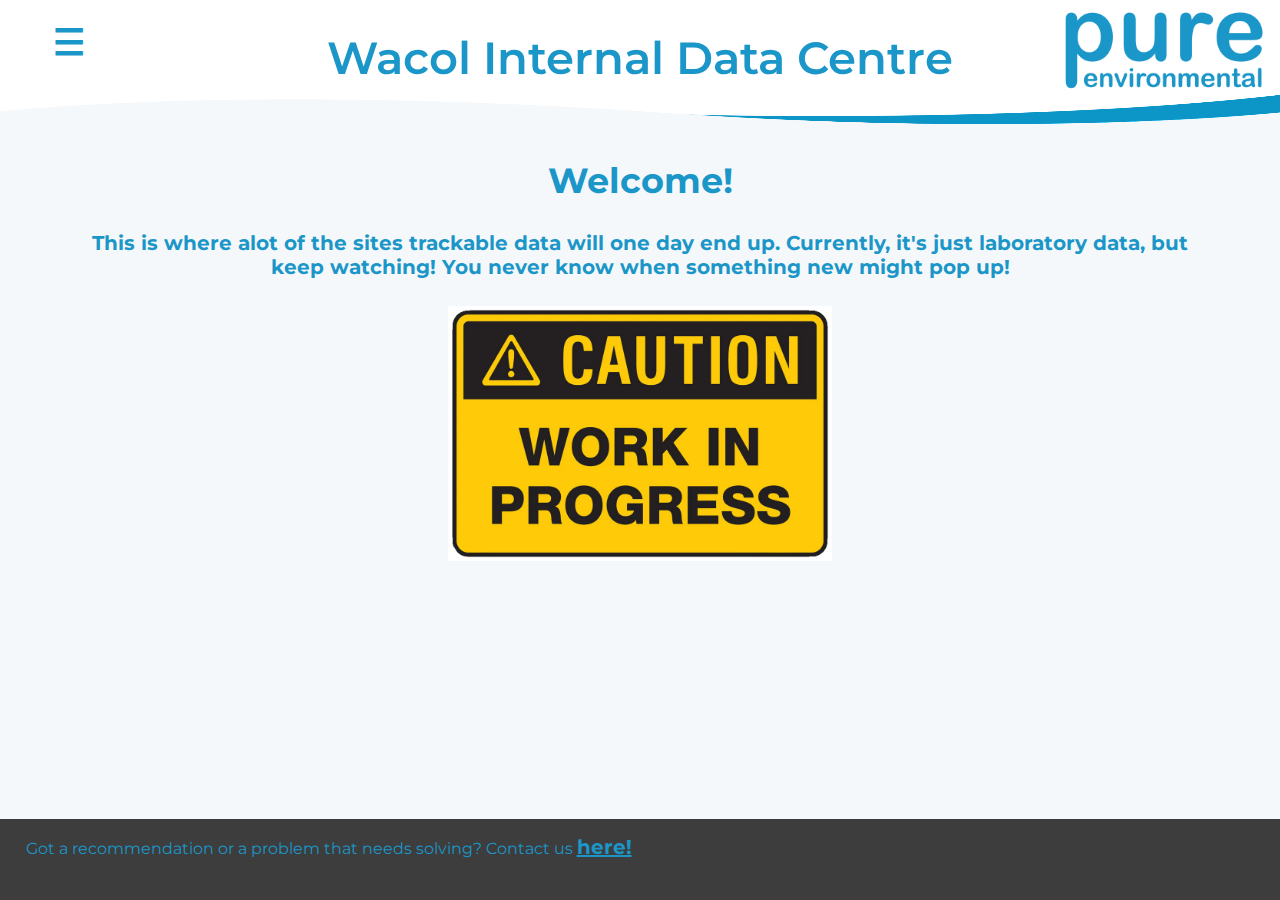
<file: src/Index.html>
<!DOCTYPE html>
<!--
    This is the initial draft using a new formatting technique and style.
    Some inspiration taken from various sources.
-->
<html lang="en-us">
    <head>
        <title>Wacol Internal Data Centre</title>
        <meta charset="UTF-8">
        <meta name="viewport" content="width=device-width, initial-scale=1.0">
        <link rel="stylesheet" href="Assets/css/Style.css">
    </head>
    <body class="body">
        <div class="header">
            <!-- Nav -->
			<nav class="nav">
				<ul class="navlist">
                    <li class="dropdown">
                        <a href="#">☰</a>
                        <ul class="dropdown-menu">
                            <li><a href="Index.html">Home</a></li>
                            <li><a href="Lab-Data.html">Laboratory Testing Data</a></li>
                            <li><a href="Upload-Lab.html">Upload Lab Data</a></li>
                            <li><a href="Report-Download.html">Download Reportable Data</a></li>
                            <li><a href="Information.html">Information</a></li>
                            <li><a href="Contact.html">Contact Us</a></li>
                            <li><a href="COC-Suite.html">COC's and Testing Suite</a></li>
                        </ul>
                    </li>
				</ul>
			</nav>
            <h1 class="title">Wacol Internal Data Centre</h1>
            <div class="logo" onclick="href='Index.html'">
                <img src="Assets/images/Pure-_-Dark-Blue.png" alt="Pure Environmental Pty Ltd"/>
			</div>
        </div>
        <div class="main">
            <div class="decal">
                <img src="Assets/images/Horizontal_Decal.png" alt="PureNV-Decal"/>
            </div>
            <h2 class="intro-title">Welcome!</h2>
            <h4 class="intro">This is where alot of the sites trackable data will one day end up. Currently, it's just laboratory data, but keep watching! You never know when something new might pop up!</h4>
            <div class="wip">
                <img src="Assets/images/Work in progress.png" alt="Work In Progress"/>
            </div>
        </div>
        <footer class="footer">
            <p class="footertext">Got a recommendation or a problem that needs solving? Contact us <a class="cont-lk" onclick="href='Contact.html'">here!</a></p>
        </footer>
    </body>
</html>
</file>
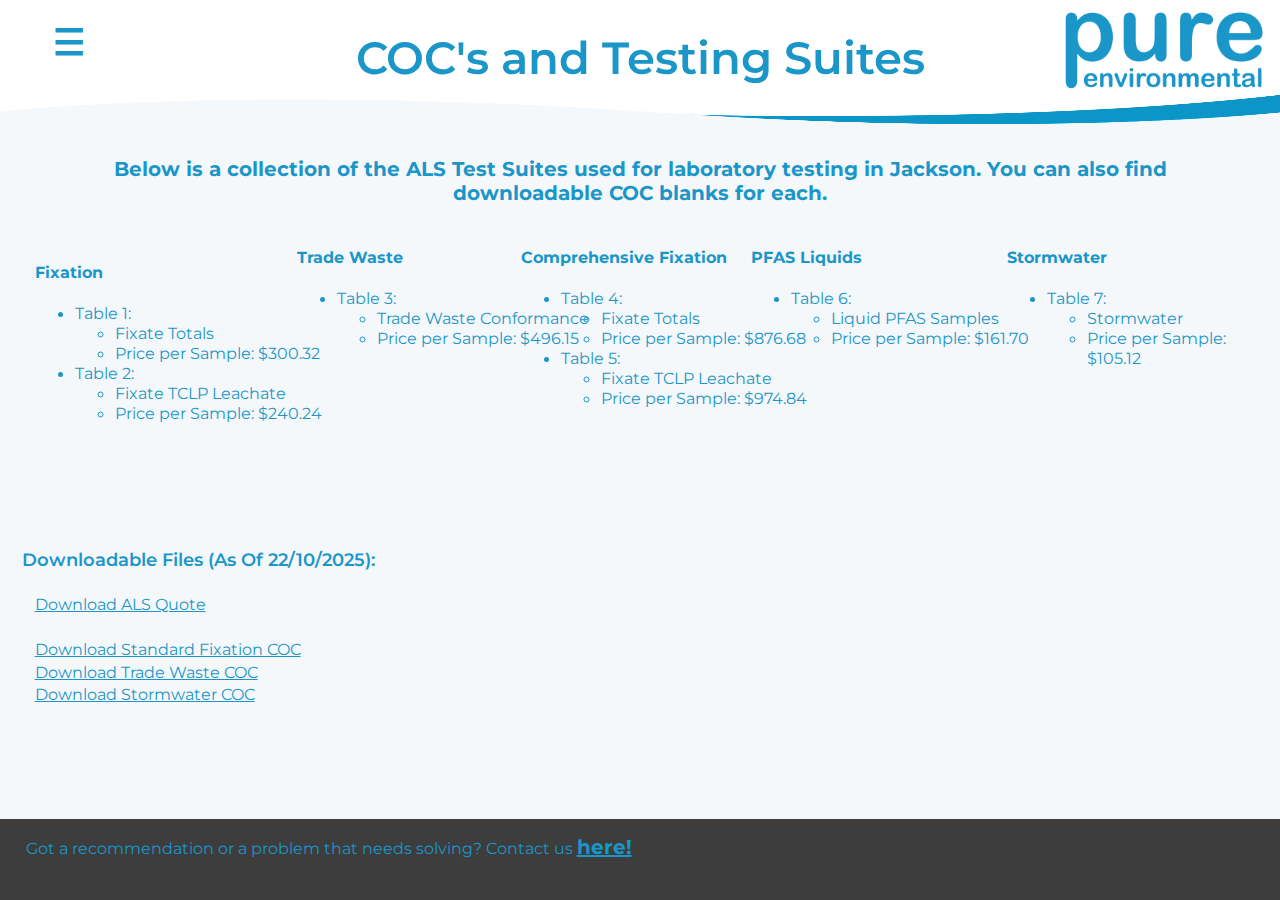
<file: src/COC-Suite.html>
<!DOCTYPE html>
<!--
    This is the initial draft using a new formatting technique and style.
    Some inspiration taken from various sources.
-->
<html lang="en-us">
    <head>
        <title>Wacol Internal Data Centre</title>
        <meta charset="UTF-8">
        <meta name="viewport" content="width=device-width, initial-scale=1.0">
        <link rel="stylesheet" href="Assets/css/Style.css">
    </head>
    <body class="body">
        <div class="header">
            <!-- Nav -->
			<nav class="nav">
				<ul class="navlist">
                    <li class="dropdown">
                        <a href="#">☰</a>
                        <ul class="dropdown-menu">
                            <li><a href="Index.html">Home</a></li>
                            <li><a href="Lab-Data.html">Laboratory Testing Data</a></li>
                            <li><a href="Upload-Lab.html">Upload Lab Data</a></li>
                            <li><a href="Report-Download.html">Download Reportable Data</a></li>
                            <li><a href="Information.html">Information</a></li>
                            <li><a href="Contact.html">Contact Us</a></li>
                            <li><a href="COC-Suite.html">COC's and Testing Suite</a></li>
                        </ul>
                    </li>
				</ul>
			</nav>
            <h1 class="title">COC's and Testing Suites</h1>
            <div class="logo" onclick="href='Index.html'">
                <img src="Assets/images/Pure-_-Dark-Blue.png" alt="Pure Environmental Pty Ltd"/>
			</div>
        </div>
        <div class="main">
            <div class="decal">
                <img src="Assets/images/Horizontal_Decal.png" alt="PureNV-Decal"/>
            </div>
            <h4 class="intro">Below is a collection of the ALS Test Suites used for laboratory testing in Jackson. You can also find downloadable COC blanks for each.</h4>
            <div class="fix-suite">
                <H4>Fixation</H4>
                <ul>
                    <li>Table 1:</li>
                    <ul>
                        <li>Fixate Totals</li>
                        <li> Price per Sample: $300.32</li>
                    </ul>
                    <li>Table 2:</li>
                    <ul>
                        <li>Fixate TCLP Leachate</li>
                        <li>Price per Sample: $240.24</li>
                    </ul>
                </ul>
            </div>
            </div>
            <div class="tw-suite">
                <H4>Trade Waste</H4>
                <ul>
                    <li>Table 3:</li>
                    <ul>
                        <li>Trade Waste Conformance</li>
                        <li> Price per Sample: $496.15</li>
                    </ul>
                </ul>
                
            </div>
            <div class="fix-comp-suite">
                <H4>Comprehensive Fixation</H4>
                <ul>
                    <li>Table 4:</li>
                    <ul>
                        <li>Fixate Totals</li>
                        <li> Price per Sample: $876.68</li>
                    </ul>
                    <li>Table 5:</li>
                    <ul>
                        <li>Fixate TCLP Leachate</li>
                        <li> Price per Sample: $974.84</li>
                    </ul>
                </ul>
            </div>
            <div class="pfas-suite">
                <H4>PFAS Liquids</H4>
                <ul>
                    <li>Table 6:</li>
                    <ul>
                        <li>Liquid PFAS Samples</li>
                        <li> Price per Sample: $161.70</li>
                    </ul>
                </ul>
            </div>
            <div class="sw-suite">
                <H4>Stormwater</H4>
                <ul>
                    <li>Table 7:</li>
                    <ul>
                        <li>Stormwater</li>
                        <li> Price per Sample: $105.12</li>
                    </ul>
            </div> 
            <H3 class="down-title">Downloadable Files (As Of 22/10/2025):</H3>
            <a href="Assets/files/Quote/EB2024WESWAC0001 V5 (Wacol).pdf" class="quote-down" download>Download ALS Quote</a>
            <a href="Assets/files/COC's/ALS COC Wacol Fixation - WEEKLY COMP.xlsx" class="fix-down" download>Download Standard Fixation COC</a>
            <a href="Assets/files/COC's/ALS COC Wacol Trade Waste - WEEKLY COMP.xlsx" class="tw-down"download>Download Trade Waste COC</a>
            <a href="Assets/files/COC's/ALS COC Wacol Stormwater.xlsx" class="sw-down" download>Download Stormwater COC</a>
            </div>
         <footer class="footer">
            <p class="footertext">Got a recommendation or a problem that needs solving? Contact us <a class="cont-lk" onclick="href='Contact.html'">here!</a></p>
        </footer>
    </body>
</html>
</file>
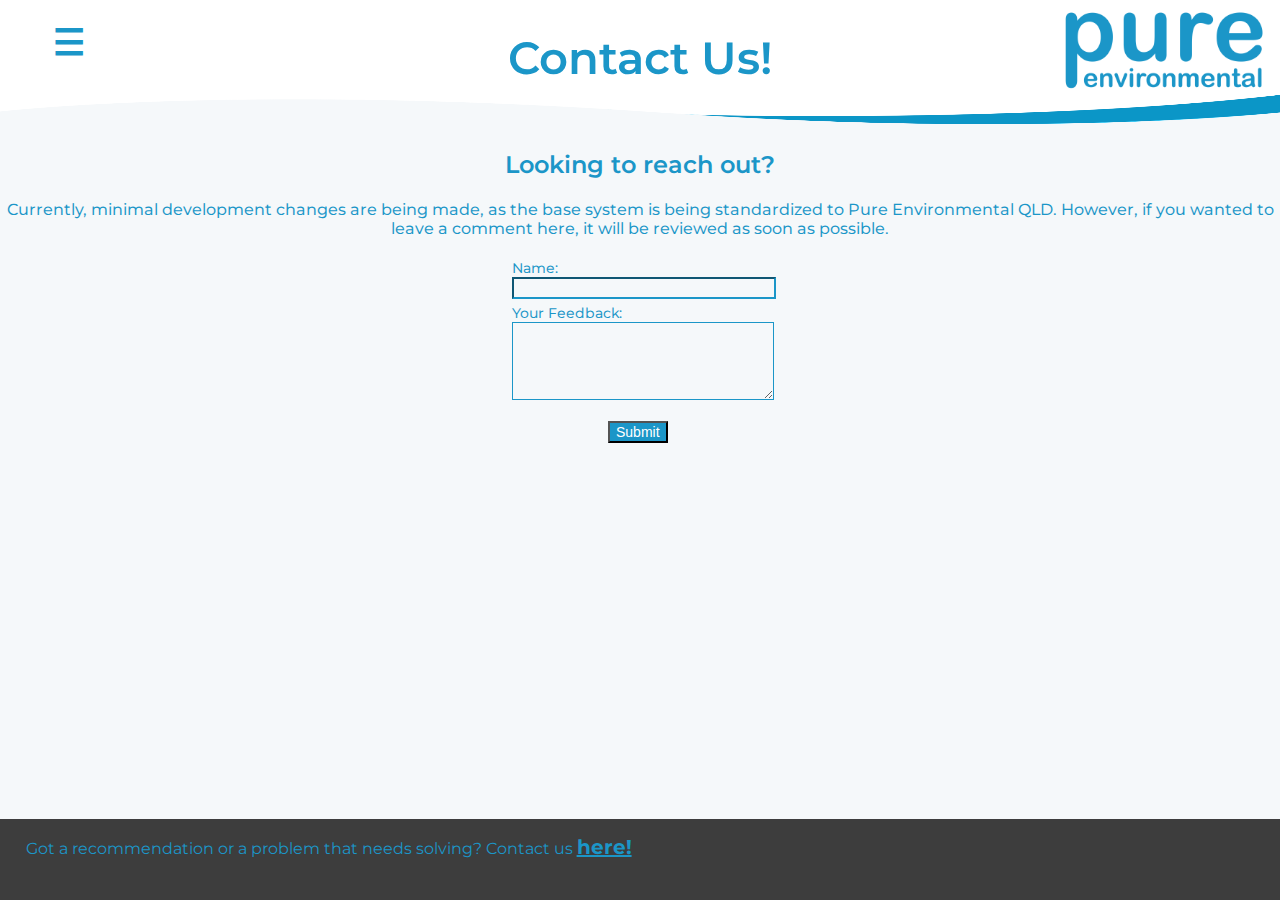
<file: src/Contact.html>
<!DOCTYPE html>
<!--
    This is the initial draft using a new formatting technique and style.
    Some inspiration taken from various sources.
-->
<html lang="en-us">
    <head>
        <title>Wacol Internal Data Centre</title>
        <meta charset="UTF-8">
        <meta name="viewport" content="width=device-width, initial-scale=1.0">
        <link rel="stylesheet" href="Assets/css/Style.css">
    </head>
    <body class="body">
        <div class="header">
            <!-- Nav -->
			<nav class="nav">
				<ul class="navlist">
                    <li class="dropdown">
                        <a href="#">☰</a>
                        <ul class="dropdown-menu">
                            <li><a href="Index.html">Home</a></li>
                            <li><a href="Lab-Data.html">Laboratory Testing Data</a></li>
                            <li><a href="Report-Download.html">Download Data</a></li>
                            <li><a href="Information.html">Information</a></li>
                            <li><a href="Contact.html">Contact Us</a></li>
                            <li><a href="COC-Suite.html">COC's and Testing Suite</a></li>
                        </ul>
                    </li>
				</ul>
			</nav>
            <h1 class="title">Contact Us!</h1>
            <div class="logo" onclick="href='Index.html'">
                <img src="Assets/images/Pure-_-Dark-Blue.png" alt="Pure Environmental Pty Ltd"/>
			</div>
        </div>
        <div class="main">
            <div class="decal">
                <img src="Assets/images/Horizontal_Decal.png" alt="PureNV-Decal"/>
            </div>
                        <h2 class=contact-big>Looking to reach out?</h2>
            <h4 class="contact-small">Currently, minimal development changes are being made, as the base system is being standardized to Pure Environmental QLD. However, if you wanted to leave a comment here, it will be reviewed as soon as possible.</h4>
            <form id="feedbackForm" class="feedback-form">
                    <label for="name" class="name-label">Name:</label>
                    <input type="text" id="name" name="name" class="name-box" required>
                    <label for="feedback" class="feedback-label">Your Feedback:</label>
                    <textarea id="feedback" name="feedback" class="feedback-box" required></textarea>
                <button id="submit "type="submit" class="submit-button">Submit</button>
            </form>
            <script src="https://alcdn.msauth.net/browser/2.38.0/js/msal-browser.min.js"></script>
            <script src="feedback-submit-script.js"></script>
            <div id="feedbackError" class="feedback-resp"></div>
            <div id="feedbackSuccess" class="feedback-resp"></div>
            <div class="feedback-resp"></div>
        </div>
        <script>
                function showLoading() {
                    document.getElementById("loadingOverlay").style.display = "flex";
                }

                function hideLoading() {
                    document.getElementById("loadingOverlay").style.display = "none";
                }
            </script>
        <footer class="footer">
            <p class="footertext">Got a recommendation or a problem that needs solving? Contact us <a class="cont-lk" onclick="href='Contact.html'">here!</a></p>
        </footer>
    </body>
</html>
</file>
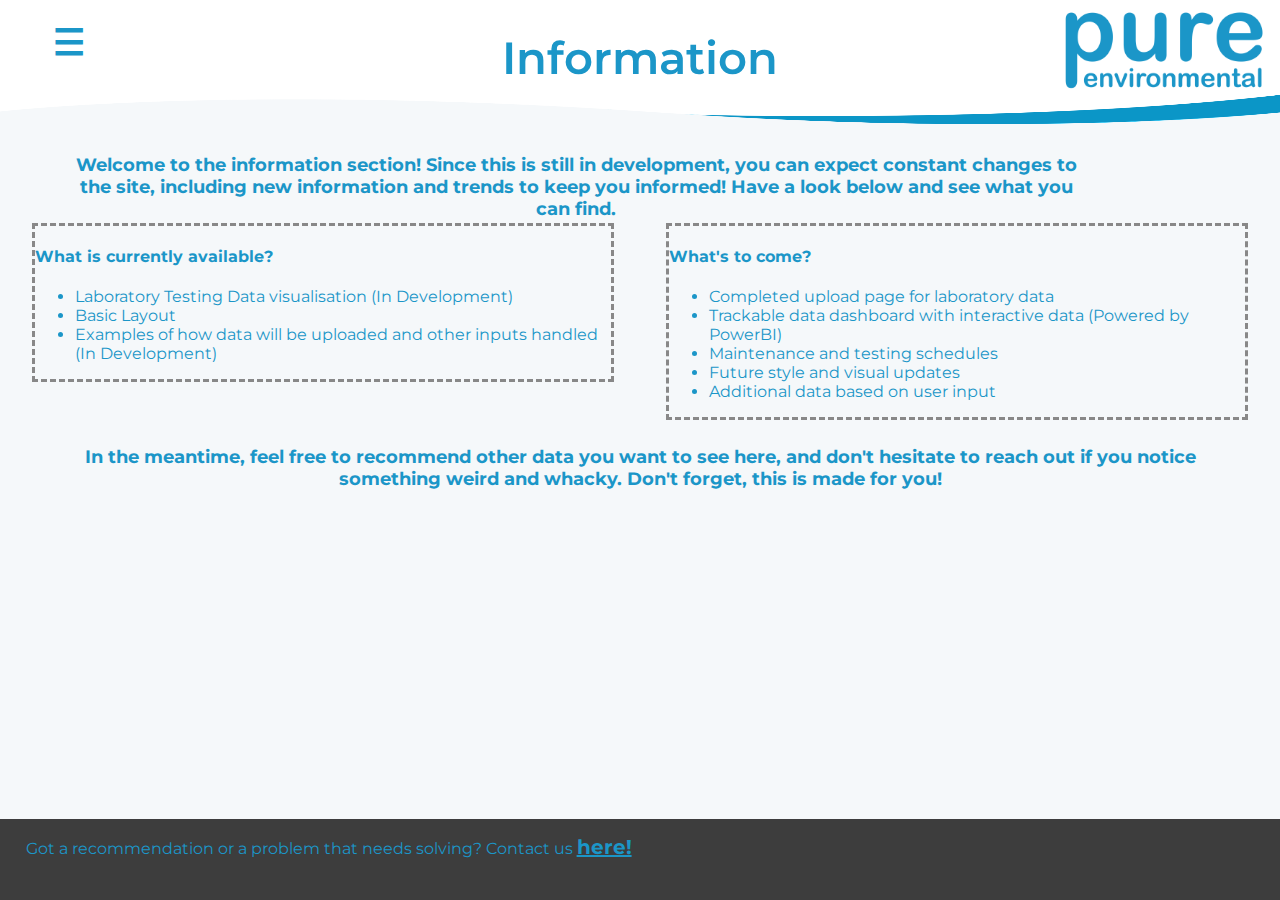
<file: src/Information.html>
<!DOCTYPE html>
<!--
    This is the initial draft using a new formatting technique and style.
    Some inspiration taken from various sources.
-->
<html lang="en-us">
    <head>
        <title>Wacol Internal Data Centre</title>
        <meta charset="UTF-8">
        <meta name="viewport" content="width=device-width, initial-scale=1.0">
        <link rel="stylesheet" href="Assets/css/Style.css">
    </head>
    <body class="body">
        <div class="header">
            <!-- Nav -->
			<nav class="nav">
				<ul class="navlist">
                    <li class="dropdown">
                        <a href="#">☰</a>
                        <ul class="dropdown-menu">
                            <li><a href="Index.html">Home</a></li>
                            <li><a href="Lab-Data.html">Laboratory Testing Data</a></li>
                            <li><a href="Upload-Lab.html">Upload Lab Data</a></li>
                            <li><a href="Report-Download.html">Download Reportable Data</a></li>
                            <li><a href="Information.html">Information</a></li>
                            <li><a href="Contact.html">Contact Us</a></li>
                            <li><a href="COC-Suite.html">COC's and Testing Suite</a></li>
                        </ul>
                    </li>
				</ul>
			</nav>
            <h1 class="title">Information</h1>
            <div class="logo" onclick="href='Index.html'">
                <img src="Assets/images/Pure-_-Dark-Blue.png" alt="Pure Environmental Pty Ltd"/>
			</div>
        </div>
        <div class="main">
            <div class="decal">
                <img src="Assets/images/Horizontal_Decal.png" alt="PureNV-Decal"/>
            </div>
            <h4 class="info">Welcome to the information section! Since this is still in development, you can expect constant changes to the site, including new information and trends to keep you informed! Have a look below and see what you can find.</h4>
            <div class="now-cont">
                <h4>What is currently available?</h4>
                <ul>
                    <li>Laboratory Testing Data visualisation (In Development)</li>
                    <li>Basic Layout</li>
                    <li>Examples of how data will be uploaded and other inputs handled (In Development)</li>
                </ul>
            </div>
            <div class="soon-cont">
                <h4> What's to come?</h4>
                <ul>
                    <li>Completed upload page for laboratory data</li>
                    <li>Trackable data dashboard with interactive data (Powered by PowerBI)</li>
                    <li>Maintenance and testing schedules</li>
                    <li>Future style and visual updates</li>
                    <li>Additional data based on user input</li>
                </ul>
            </div>
            <h4 class="look-out-for">In the meantime, feel free to recommend other data you want to see here, and don't hesitate to reach out if you notice something weird and whacky. Don't forget, this is made for you!</h4>
        </div>
        <footer class="footer">
            <p class="footertext">Got a recommendation or a problem that needs solving? Contact us <a class="cont-lk" onclick="href='Contact.html'">here!</a></p>
        </footer>
    </body>
</html>
    </body>
</html>
</file>
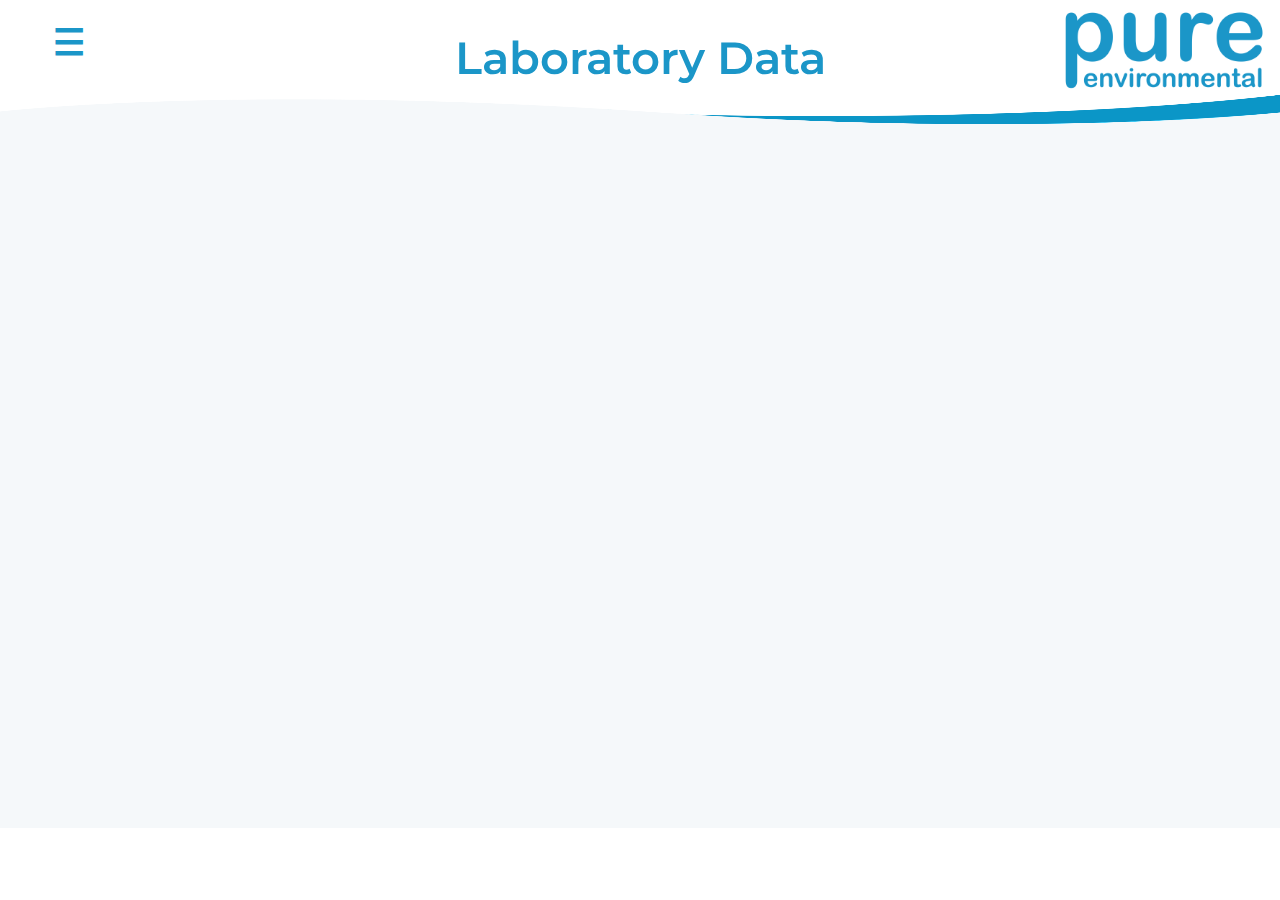
<file: src/Lab-Data.html>
<!DOCTYPE html>
<!--
    This is the initial draft using a new formatting technique and style.
    Some inspiration taken from various sources.
-->
<html lang="en-us">
    <head>
        <title>Wacol Internal Data Centre</title>
        <meta charset="UTF-8">
        <meta name="viewport" content="width=device-width, initial-scale=1.0">
        <link rel="stylesheet" href="Assets/css/Style.css">
    </head>
    <body class="body">
        <div class="header">
            <!-- Nav -->
			<nav class="nav">
				<ul class="navlist">
                    <li class="dropdown">
                        <a href="#">☰</a>
                        <ul class="dropdown-menu">
                            <li><a href="Index.html">Home</a></li>
                            <li><a href="Lab-Data.html">Laboratory Testing Data</a></li>
                            <li><a href="Upload-Lab.html">Upload Lab Data</a></li>
                            <li><a href="Report-Download.html">Download Reportable Data</a></li>
                            <li><a href="Information.html">Information</a></li>
                            <li><a href="Contact.html">Contact Us</a></li>
                            <li><a href="COC-Suite.html">COC's and Testing Suite</a></li>
                        </ul>
                    </li>
				</ul>
			</nav>
            <h1 class="title">Laboratory Data</h1>
            <div class="logo" onclick="href='Index.html'">
                <img src="Assets/images/Pure-_-Dark-Blue.png" alt="Pure Environmental Pty Ltd"/>
			</div>
        </div>
        <div class="main">
            <div class="decal">
                <img src="Assets/images/Horizontal_Decal.png" alt="PureNV-Decal"/>
            </div>
</file>
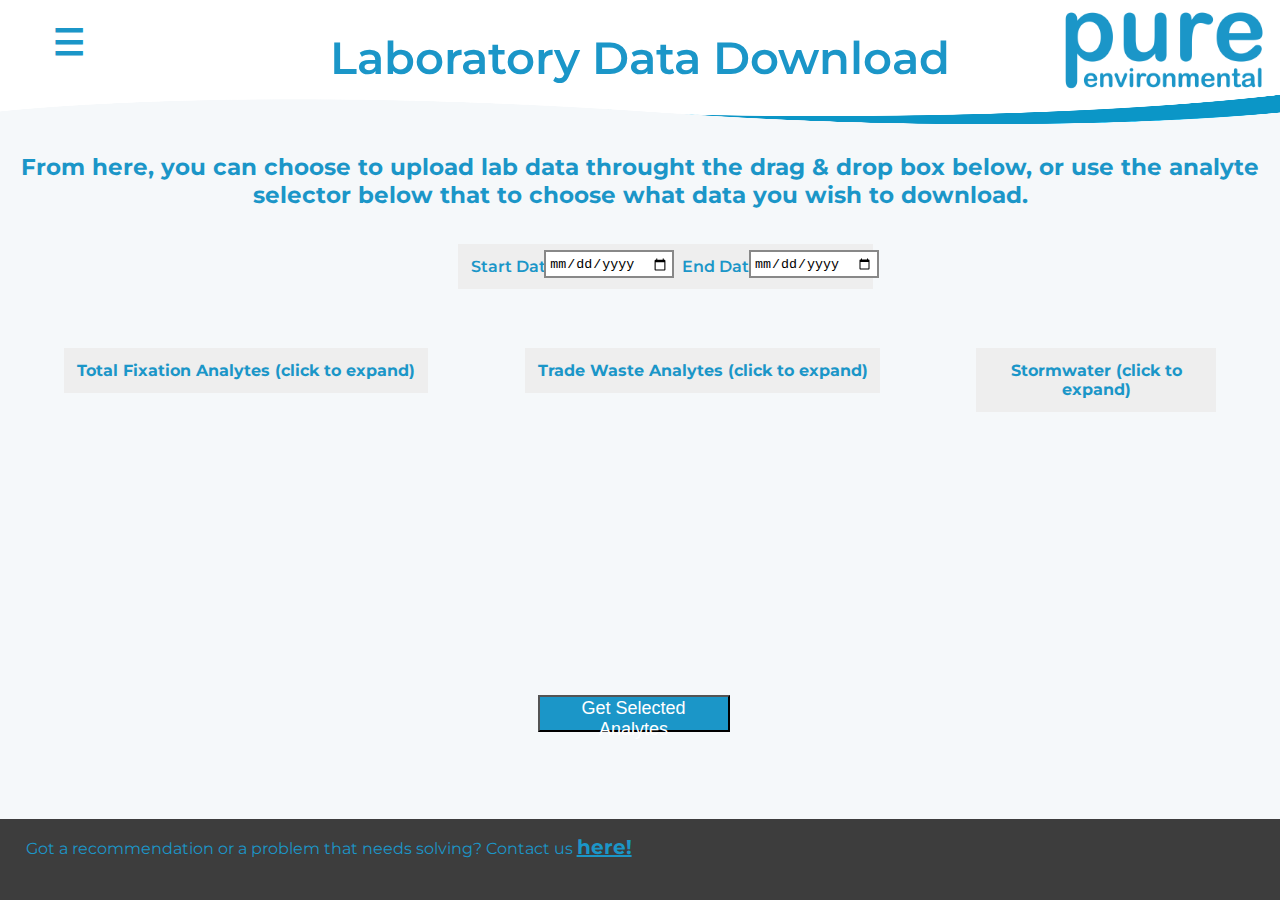
<file: src/Report-Download.html>
<!DOCTYPE html>
<!--
    This is the initial draft using a new formatting technique and style.
    Some inspiration taken from various sources.
-->
<html lang="en-us">
    <head>
        <title>Wacol Internal Data Centre</title>
        <meta charset="UTF-8">
        <meta name="viewport" content="width=device-width, initial-scale=1.0">
        <link rel="stylesheet" href="Assets/css/Style.css">
    </head>
    <body class="body">
        <div class="header">
            <!-- Nav -->
			<nav class="nav">
				<ul class="navlist">
                    <li class="dropdown">
                        <a href="#">☰</a>
                        <ul class="dropdown-menu">
                            <li><a href="Index.html">Home</a></li>
                            <li><a href="Lab-Data.html">Laboratory Testing Data</a></li>
                            <li><a href="Report-Download.html">Download Data</a></li>
                            <li><a href="Information.html">Information</a></li>
                            <li><a href="Contact.html">Contact Us</a></li>
                            <li><a href="COC-Suite.html">COC's and Testing Suite</a></li>
                        </ul>
                    </li>
				</ul>
			</nav>
            <h1 class="title">Laboratory Data Download</h1>
            <div class="logo" onclick="href='Index.html'">
                <img src="Assets/images/Pure-_-Dark-Blue.png" alt="Pure Environmental Pty Ltd"/>
			</div>
        </div>
        <div class="main">
            <div class="decal">
                <img src="Assets/images/Horizontal_Decal.png" alt="PureNV-Decal"/>
            </div>
            <H3 class="download-title">From here, you can choose to upload lab data throught the drag & drop box below, or use the analyte selector below that to choose what data you wish to download.</H3>
            <div class="updown-container">
                <div class="dropdown-dsdams">
                    <!-- External Analytes -->
                    <div class="group">
                    <div class="fix-header" data-group="fixtotal">Total Fixation Analytes (click to expand)</div>
                    <div class="options-fix" id="fixtotal" data-table="[Fixation]">
                        <label><input type="checkbox" class="group-select" data-group="fixtotal"> Select All </label>
                        <label class="dropcatlab">Moisture</label>
                        <label><input type="checkbox" value="Moisture Content"> Moisture Content </label>
                        <label class="dropcatlab">Metals</label>
                        <label><input type="checkbox" value="Antimony"> Antimony </label>
                        <label><input type="checkbox" value="Arsenic"> Arsenic </label>
                        <label><input type="checkbox" value="Barium"> Barium </label>
                        <label><input type="checkbox" value="Beryllium"> Beryllium </label>
                        <label><input type="checkbox" value="Boron"> Boron </label>
                        <label><input type="checkbox" value="Cadmium"> Cadmium </label>
                        <label><input type="checkbox" value="Chromium"> Chromium </label>
                        <label><input type="checkbox" value="Cobalt"> Cobalt </label>
                        <label><input type="checkbox" value="Copper"> Copper </label>
                        <label><input type="checkbox" value="Lead"> Lead </label>
                        <label><input type="checkbox" value="Manganese"> Manganese </label>
                        <label><input type="checkbox" value="Nickel"> Nickel </label>
                        <label><input type="checkbox" value="Selenium"> Selenium </label>
                        <label><input type="checkbox" value="Tin"> Tin </label>
                        <label><input type="checkbox" value="Zinc"> Zinc </label>
                        <label><input type="checkbox" value="Molybdenum"> Molybdenum </label>
                        <label><input type="checkbox" value="Mercury"> Mercury </label>
                        <label class="dropcatlab">TCLP/ZHE Leachate</label>
                        <label><input type="checkbox" value="Initial pH"> Initial pH </label>
                        <label><input type="checkbox" value="After HCl pH"> After HCl pH </label>
                        <label><input type="checkbox" value="Extraction Fluid Number"> Extraction Fluid Number </label>
                        <label><input type="checkbox" value="Final pH"> Final pH </label>
                        <label><input type="checkbox" value="Extraction Fluid Number ZHE"> Extraction Fluid Number ZHE </label>
                        <label class="dropcatlab">Organochlorine Pesticides</label>
                        <label><input type="checkbox" value="alpha-BHC"> alpha-BHC </label>
                        <label><input type="checkbox" value="Hexachlorobenzene (HCB)"> Hexachlorobenzene (HCB) </label>
                        <label><input type="checkbox" value="beta-BHC"> beta-BHC </label>
                        <label><input type="checkbox" value="gamma-BHC - (Lindane)"> gamma-BHC - (Lindane) </label>
                        <label><input type="checkbox" value="delta-BHC"> delta-BHC </label>
                        <label><input type="checkbox" value="Heptachlor"> Heptachlor </label>
                        <label><input type="checkbox" value="Aldrin"> Aldrin </label>
                        <label><input type="checkbox" value="Heptachlor epoxide"> Heptachlor epoxide </label>
                        <label><input type="checkbox" value="Total Chlordane (sum)"> Total Chlordane (sum) </label>
                        <label><input type="checkbox" value="trans-Chlordane"> trans-Chlordane </label>
                        <label><input type="checkbox" value="alpha-Endosulfan"> alpha-Endosulfan </label>
                        <label><input type="checkbox" value="cis-Chlordane"> cis-Chlordane </label>
                        <label><input type="checkbox" value="Dieldrin"> Dieldrin </label>
                        <label><input type="checkbox" value="4.4`-DDE"> 4.4`-DDE </label>
                        <label><input type="checkbox" value="Endrin"> Endrin </label>
                        <label><input type="checkbox" value="beta-Endosulfan"> beta-Endosulfan </label>
                        <label><input type="checkbox" value="4.4`-DDD"> 4.4`-DDD </label>
                        <label><input type="checkbox" value="Endrin aldehyde"> Endrin aldehyde </label>
                        <label><input type="checkbox" value="Endosulfan sulfate"> Endosulfan sulfate </label>
                        <label><input type="checkbox" value="4.4`-DDT"> 4.4`-DDT </label>
                        <label><input type="checkbox" value="Endrin ketone"> Endrin ketone </label>
                        <label><input type="checkbox" value="Methoxychlor"> Methoxychlor </label>
                        <label><input type="checkbox" value="Total Chlordane (sum)"> Total Chlordane (sum) </label>
                        <label><input type="checkbox" value="Sum of DDD + DDE + DDT"> Sum of DDD + DDE + DDT </label>
                        <label><input type="checkbox" value="Sum of Aldrin + Dieldrin"> Sum of Aldrin + Dieldrin </label>
                        <label class="dropcatlab">Organophosphorus Pesticides</label>
                        <label><input type="checkbox" value="Dichlorvos"> Dichlorvos </label>
                        <label><input type="checkbox" value="Demeton-S-methyl"> Demeton-S-methyl </label>
                        <label><input type="checkbox" value="Monocrotophos"> Monocrotophos </label>
                        <label><input type="checkbox" value="Dimethoate"> Dimethoate </label>
                        <label><input type="checkbox" value="Diazinon"> Diazinon </label>
                        <label><input type="checkbox" value="Chlorpyrifos-methyl"> Chlorpyrifos-methyl </label>
                        <label><input type="checkbox" value="Parathion-methyl"> Parathion-methyl </label>
                        <label><input type="checkbox" value="Malathion"> Malathion </label>
                        <label><input type="checkbox" value="Fenthion"> Fenthion </label>
                        <label><input type="checkbox" value="Chlorpyrifos"> Chlorpyrifos </label>
                        <label><input type="checkbox" value="Parathion"> Parathion </label>
                        <label><input type="checkbox" value="Pirimphos-ethyl"> Pirimphos-ethyl </label>
                        <label><input type="checkbox" value="Chlorfenvinphos"> Chlorfenvinphos </label>
                        <label><input type="checkbox" value="Bromophos-ethyl"> Bromophos-ethyl </label>
                        <label><input type="checkbox" value="Fenamiphos"> Fenamiphos </label>
                        <label><input type="checkbox" value="Prothiofos"> Prothiofos </label>
                        <label><input type="checkbox" value="Ethion"> Ethion </label>
                        <label><input type="checkbox" value="Carbophenothion"> Carbophenothion </label>
                        <label><input type="checkbox" value="Azinphos Methyl"> Azinphos Methyl </label>
                        <label class="dropcatlab">Phenols</label>
                        <label><input type="checkbox" value="Phenol"> Phenol </label>
                        <label><input type="checkbox" value="2-Chlorophenol"> 2-chlorophenol </label>
                        <label><input type="checkbox" value="2-Methylphenol"> 2-methylphenol </label>
                        <label><input type="checkbox" value="3- & 4-Methylphenol"> 3 & 4-methylphenols </label>
                        <label><input type="checkbox" value="2-Nitrophenol"> 2-nitrophenol </label>
                        <label><input type="checkbox" value="2,4-Dimethylphenol"> 2,4-dimethylphenol </label>
                        <label><input type="checkbox" value="2,4-Dichlorophenol"> 2,4-dichlorophenol </label>
                        <label><input type="checkbox" value="2,6-Dichlorophenol"> 2,6-dichlorophenol </label>
                        <label><input type="checkbox" value="4-Chloro-3-methylphenol"> 4-chloro-3-methylphenol </label>
                        <label><input type="checkbox" value="2,4,6-Trichlorophenol"> 2,4,6-trichlorophenol </label>
                        <label><input type="checkbox" value="2,4,5-Trichlorophenol"> 2,4,5-trichlorophenol </label>
                        <label><input type="checkbox" value="Pentachlorophenol"> Pentachlorophenol </label>
                        <label class="dropcatlab">PAH's</label>
                        <label><input type="checkbox" value="Naphthalene"> Naphthalene </label>
                        <label><input type="checkbox" value="Acenaphthylene"> Acenaphthylene </label>
                        <label><input type="checkbox" value="Acenaphthene"> Acenaphthene </label>
                        <label><input type="checkbox" value="Fluorene"> Fluorene </label>
                        <label><input type="checkbox" value="Phenanthrene"> Phenanthrene </label>
                        <label><input type="checkbox" value="Anthracene"> Anthracene </label>
                        <label><input type="checkbox" value="Fluoranthene"> Fluoranthene </label>
                        <label><input type="checkbox" value="Pyrene"> Pyrene </label>
                        <label><input type="checkbox" value="Benz(a)anthracene"> Benz(a)anthracene </label>
                        <label><input type="checkbox" value="Chrysene"> Chrysene </label>
                        <label><input type="checkbox" value="Benzo(b+j)fluoranthene"> Benzo(b+j)fluoranthene </label>
                        <label><input type="checkbox" value="Benzo(k)fluoranthene"> Benzo(k)fluoranthene </label>
                        <label><input type="checkbox" value="Benzo(a)pyrene"> Benzo(a)pyrene </label>
                        <label><input type="checkbox" value="Indeno(1.2.3.cd)pyrene"> Indeno(1.2.3.cd)pyrene </label>
                        <label><input type="checkbox" value="Dibenz(a.h)anthracene"> Dibenz(a.h)anthracene </label>
                        <label><input type="checkbox" value="Benzo(g.h.i)perylene"> Benzo(g.h.i)perylene </label>
                        <label><input type="checkbox" value="Sum of polycyclic aromatic hydrocarbons"> Sum of PAH's </label>
                        <label><input type="checkbox" value="Benzo(a)pyrene TEQ (zero)"> Benzo(a)pyrene TEQ (zero) </label>
                        <label class="dropcatlab">Petroleum Hydrocarbons</label>
                        <label><input type="checkbox" value="C6 - C9 Fraction"> C6-C9 </label>
                        <label><input type="checkbox" value="C10 - C14 Fraction"> C10-C14 </label>
                        <label><input type="checkbox" value="C15 - C28 Fraction"> C15-C28 </label>
                        <label><input type="checkbox" value="C29 - C36 Fraction"> C28-C36 </label>
                        <label><input type="checkbox" value="C10 - C36 Fraction (sum)"> C10-C36 Sum </label>
                        <label class="dropcatlab">Recoverable Hydrocarbons</label>
                        <label><input type="checkbox" value="C6 - C10 Fraction"> C6-C10 </label>
                        <label><input type="checkbox" value="C6 - C10 Fraction minus BTEX (F1)"> TRH C6-C10 Minus BTEX </label>
                        <label><input type="checkbox" value=">C10 - C16 Fraction"> C10-C16 </label>
                        <label><input type="checkbox" value=">C16 - C34 Fraction"> C16-C34 </label>
                        <label><input type="checkbox" value=">C34 - C40 Fraction"> C34-C40 </label>
                        <label><input type="checkbox" value=">C10 - C40 Fraction (sum)"> C10-C40 Sum </label>
                        <label><input type="checkbox" value=">C10 - C16 Fraction minus Naphthalene (F2)"> C10-C16 Minus Naphthalene</label>
                        <label class="dropcatlab">BTEXN</label>
                        <label><input type="checkbox" value="Benzene"> Benzene </label>
                        <label><input type="checkbox" value="Toluene"> Toluene </label>
                        <label><input type="checkbox" value="Ethylbenzene"> Ethylbenzene </label>
                        <label><input type="checkbox" value="meta- & para-Xylene"> Meta- & Para- Xylenes </label>
                        <label><input type="checkbox" value="ortho-Xylene"> Ortho-Xylenes </label>
                        <label><input type="checkbox" value="Total Xylenes"> Total Xylenes </label>
                        <label><input type="checkbox" value="Sum of BTEX"> BTEX Sum </label>
                        <label><input type="checkbox" value="BTEXNaphthalene"> Naphthalene </label>
                        <label class="dropcatlab">TCLP Metals</label>
                        <label><input type="checkbox" value="TCLP Antimony"> Antimony </label>
                        <label><input type="checkbox" value="TCLP Arsenic"> Arsenic </label>
                        <label><input type="checkbox" value="TCLP Barium"> Barium </label>
                        <label><input type="checkbox" value="TCLP Beryllium"> Beryllium </label>
                        <label><input type="checkbox" value="TCLP Boron"> Boron </label>
                        <label><input type="checkbox" value="TCLP Cadmium"> Cadmium </label>
                        <label><input type="checkbox" value="TCLP Chromium"> Chromium </label>
                        <label><input type="checkbox" value="TCLP Cobalt"> Cobalt </label>
                        <label><input type="checkbox" value="TCLP Copper"> Copper </label>
                        <label><input type="checkbox" value="TCLP Lead"> Lead </label>
                        <label><input type="checkbox" value="TCLP Manganese"> Manganese </label>
                        <label><input type="checkbox" value="TCLP Nickel"> Nickel </label>
                        <label><input type="checkbox" value="TCLP Selenium"> Selenium </label>
                        <label><input type="checkbox" value="TCLP Vanadium"> Vanadium </label>
                        <label><input type="checkbox" value="TCLP Tin"> Tin </label>
                        <label><input type="checkbox" value="TCLP Zinc"> Zinc </label>
                        <label><input type="checkbox" value="TCLP Molybdenum"> Molybdenum </label>
                        <label><input type="checkbox" value="TCLP Mercury"> Mercury </label>
                        <label class="dropcatlab">TCLP Organochlorine Pesticides</label>
                        <label><input type="checkbox" value="TCLP alpha-BHC"> alpha-BHC </label>
                        <label><input type="checkbox" value="TCLP Hexachlorobenzene (HCB)"> Hexachlorobenzene (HCB) </label>
                        <label><input type="checkbox" value="TCLP beta-BHC"> beta-BHC </label>
                        <label><input type="checkbox" value="TCLP gamma-BHC - (Lindane)"> gamma-BHC - (Lindane) </label>
                        <label><input type="checkbox" value="TCLP delta-BHC"> delta-BHC </label>
                        <label><input type="checkbox" value="TCLP Heptachlor"> Heptachlor </label>
                        <label><input type="checkbox" value="TCLP Aldrin"> Aldrin </label>
                        <label><input type="checkbox" value="TCLP Heptachlor epoxide"> Heptachlor epoxide </label>
                        <label><input type="checkbox" value="TCLP trans-Chlordane"> trans-Chlordane </label>
                        <label><input type="checkbox" value="TCLP alpha-Endosulfan"> alpha-Endosulfan </label>
                        <label><input type="checkbox" value="TCLP cis-Chlordane"> cis-Chlordane </label>
                        <label><input type="checkbox" value="TCLP Dieldrin"> Dieldrin </label>
                        <label><input type="checkbox" value="TCLP 4.4`-DDE"> 4.4`-DDE </label>
                        <label><input type="checkbox" value="TCLP Endrin"> Endrin </label>
                        <label><input type="checkbox" value="TCLP beta-Endosulfan"> beta-Endosulfan </label>
                        <label><input type="checkbox" value="TCLP 4.4`-DDD"> 4.4`-DDD </label>
                        <label><input type="checkbox" value="TCLP Endrin aldehyde"> Endrin aldehyde </label>
                        <label><input type="checkbox" value="TCLP Endosulfan sulfate"> Endosulfan sulfate </label>
                        <label><input type="checkbox" value="TCLP 4.4`-DDT"> 4.4`-DDT </label>
                        <label><input type="checkbox" value="TCLP Endrin ketone"> Endrin ketone </label>
                        <label><input type="checkbox" value="TCLP Methoxychlor"> Methoxychlor </label>
                        <label><input type="checkbox" value="TCLP Total Chlordane (sum)"> Total Chlordane (sum) </label>
                        <label><input type="checkbox" value="TCLP Sum of DDD + DDE + DDT"> Sum of DDD + DDE + DDT </label>
                        <label><input type="checkbox" value="TCLP Sum of Aldrin + Dieldrin"> Sum of Aldrin + Dieldrin </label>
                        <label class="dropcatlab">TCLP Organophosphorus Pesticides</label>
                        <label><input type="checkbox" value="TCLP Dichlorvos"> Dichlorvos </label>
                        <label><input type="checkbox" value="TCLP Demeton-S-methyl"> Demeton-S-methyl </label>
                        <label><input type="checkbox" value="TCLP Monocrotophos"> Monocrotophos </label>
                        <label><input type="checkbox" value="TCLP Dimethoate"> Dimethoate </label>
                        <label><input type="checkbox" value="TCLP Diazinon"> Diazinon </label>
                        <label><input type="checkbox" value="TCLP Chlorpyrifos-methyl"> Chlorpyrifos-methyl </label>
                        <label><input type="checkbox" value="TCLP Parathion-methyl"> Parathion-methyl </label>
                        <label><input type="checkbox" value="TCLP Malathion"> Malathion </label>
                        <label><input type="checkbox" value="TCLP Fenthion"> Fenthion </label>
                        <label><input type="checkbox" value="TCLP Chlorpyrifos"> Chlorpyrifos </label>
                        <label><input type="checkbox" value="TCLP Parathion"> Parathion </label>
                        <label><input type="checkbox" value="TCLP Pirimphos-ethyl"> Pirimphos-ethyl </label>
                        <label><input type="checkbox" value="TCLP Chlorfenvinphos"> Chlorfenvinphos </label>
                        <label><input type="checkbox" value="TCLP Bromophos-ethyl"> Bromophos-ethyl </label>
                        <label><input type="checkbox" value="TCLP Fenamiphos"> Fenamiphos </label>
                        <label><input type="checkbox" value="TCLP Prothiofos"> Prothiofos </label>
                        <label><input type="checkbox" value="TCLP Ethion"> Ethion </label>
                        <label><input type="checkbox" value="TCLP Carbophenothion"> Carbophenothion </label>
                        <label><input type="checkbox" value="TCLP Azinphos Methyl"> Azinphos Methyl </label>
                        <label class="dropcatlab">TCLP Phenols</label>
                        <label><input type="checkbox" value="TCLP Phenol"> Phenol </label>
                        <label><input type="checkbox" value="TCLP 2-Chlorophenol"> 2-chlorophenol </label>
                        <label><input type="checkbox" value="TCLP 2-Methylphenol"> 2-methylphenol </label>
                        <label><input type="checkbox" value="TCLP 3- & 4-Methylphenol"> 3 & 4-methylphenols </label>
                        <label><input type="checkbox" value="TCLP 2-Nitrophenol"> 2-nitrophenol </label>
                        <label><input type="checkbox" value="TCLP 2,4-Dimethylphenol"> 2,4-dimethylphenol </label>
                        <label><input type="checkbox" value="TCLP 2,4-Dichlorophenol"> 2,4-dichlorophenol </label>
                        <label><input type="checkbox" value="TCLP 2,6-Dichlorophenol"> 2,6-dichlorophenol </label>
                        <label><input type="checkbox" value="TCLP 4-Chloro-3-methylphenol"> 4-chloro-3-methylphenol </label>
                        <label><input type="checkbox" value="TCLP 2,4,6-Trichlorophenol"> 2,4,6-trichlorophenol </label>
                        <label><input type="checkbox" value="TCLP 2,4,5-Trichlorophenol"> 2,4,5-trichlorophenol </label>
                        <label><input type="checkbox" value="TCLP Pentachlorophenol"> Pentachlorophenol </label>
                        <label class="dropcatlab">TCLP PAH's</label>
                        <label><input type="checkbox" value="TCLP Naphthalene"> Naphthalene </label>
                        <label><input type="checkbox" value="TCLP Acenaphthylene"> Acenaphthylene </label>
                        <label><input type="checkbox" value="TCLP Acenaphthene"> Acenaphthene </label>
                        <label><input type="checkbox" value="TCLP Fluorene"> Fluorene </label>
                        <label><input type="checkbox" value="TCLP Phenanthrene"> Phenanthrene </label>
                        <label><input type="checkbox" value="TCLP Anthracene"> Anthracene </label>
                        <label><input type="checkbox" value="TCLP Fluoranthene"> Fluoranthene </label>
                        <label><input type="checkbox" value="TCLP Pyrene"> Pyrene </label>
                        <label><input type="checkbox" value="TCLP Benz(a)anthracene"> Benz(a)anthracene </label>
                        <label><input type="checkbox" value="TCLP Chrysene"> Chrysene </label>
                        <label><input type="checkbox" value="TCLP Benzo(b+j)fluoranthene"> Benzo(b+j)fluoranthene </label>
                        <label><input type="checkbox" value="TCLP Benzo(k)fluoranthene"> Benzo(k)fluoranthene </label>
                        <label><input type="checkbox" value="TCLP Benzo(a)pyrene"> Benzo(a)pyrene </label>
                        <label><input type="checkbox" value="TCLP Indeno(1.2.3.cd)pyrene"> Indeno(1.2.3.cd)pyrene </label>
                        <label><input type="checkbox" value="TCLP Dibenz(a.h)anthracene"> Dibenz(a.h)anthracene </label>
                        <label><input type="checkbox" value="TCLP Benzo(g.h.i)perylene"> Benzo(g.h.i)perylene </label>
                        <label><input type="checkbox" value="TCLP Sum of polycyclic aromatic hydrocarbons"> Sum of PAH's </label>
                        <label><input type="checkbox" value="TCLP Benzo(a)pyrene TEQ (zero)"> Benzo(a)pyrene TEQ (zero) </label>
                        <label class="dropcatlab">TCLP Petroleum Hydrocarbons</label>
                        <label><input type="checkbox" value="TCLP C10 - C14 Fraction"> C10-C14 </label>
                        <label><input type="checkbox" value="TCLP C15 - C28 Fraction"> C15-C28 </label>
                        <label><input type="checkbox" value="TCLP C29 - C36 Fraction"> C28-C36 </label>
                        <label><input type="checkbox" value="TCLP C10 - C36 Fraction (sum)"> C10-C36 Sum </label>
                        <label class="dropcatlab">TCLP Recoverable Hydrocarbons</label>
                        <label><input type="checkbox" value="TCLP C6 - C10 Fraction"> C6-C10 </label>
                        <label><input type="checkbox" value="TCLP C6 - C10 Fraction minus BTEX (F1)"> C6-C10 Minus BTEX </label>
                        <label><input type="checkbox" value="TCLP >C10 - C16 Fraction"> C10-C16 </label>
                        <label><input type="checkbox" value="TCLP >C16 - C34 Fraction"> C16-C34 </label>
                        <label><input type="checkbox" value="TCLP >C34 - C40 Fraction"> C34-C40 </label>
                        <label><input type="checkbox" value="TCLP >C10 - C40 Fraction (sum)"> C10-C40 Sum </label>
                        <label><input type="checkbox" value="TCLP >C10 - C16 Fraction minus Naphthalene (F2)"> C10-C16 Minus Naphthalene</label>
                        <label class="dropcatlab">TCLP BTEXN</label>
                        <label><input type="checkbox" value="TCLP Benzene"> Benzene </label>
                        <label><input type="checkbox" value="TCLP Toluene"> Toluene </label>
                        <label><input type="checkbox" value="TCLP Ethylbenzene"> Ethylbenzene </label>
                        <label><input type="checkbox" value="TCLP meta- & para-Xylene"> Meta- & Para- Xylenes </label>
                        <label><input type="checkbox" value="TCLP ortho-Xylene"> Ortho-Xylenes </label>
                        <label><input type="checkbox" value="TCLP Total Xylenes"> Total Xylenes </label>
                        <label><input type="checkbox" value="TCLP Sum of BTEX"> BTEX Sum </label>
                        <label><input type="checkbox" value="TCLP BTEXNaphthalene"> Naphthalene </label>
                    </div>
                    </div>

                    <!-- Internal Analytes -->
                    <div class="group">
                    <div class="tw-header" data-group="twint">Trade Waste Analytes (click to expand)</div>
                    <div class="options-twint" id="twint" data-table="[Trade Waste]">
                        <label><input type="checkbox" class="group-select" data-group="twint"> Select All </label>
                        <label class="dropcatlab">Physical Properties</label>
                        <label><input type="checkbox" value="pH Value"> pH Value </label>
                        <label><input type="checkbox" value="Suspended Solids (SS)"> Suspended Solids </label>
                        <label><input type="checkbox" value="Chemical Oxygen Demand"> Chemical Oxygen Demand </label>
                        <label><input type="checkbox" value="Biochemcial Oxygen Demand"> Biochemcial Oxygen Demand </label>
                        <label class="dropcatlab">Metals</label>
                        <label><input type="checkbox" value="Arsenic"> Arsenic </label>
                        <label><input type="checkbox" value="Cadmium"> Cadmium </label>
                        <label><input type="checkbox" value="Chromium"> Chromium </label>
                        <label><input type="checkbox" value="Copper"> Copper </label>
                        <label><input type="checkbox" value="Lead"> Lead </label>
                        <label><input type="checkbox" value="Nickel"> Nickel </label>
                        <label><input type="checkbox" value="Zinc"> Zinc </label>
                        <label><input type="checkbox" value="Mercury"> Mercury </label>
                        <label class="dropcatlab">Nutrient Compounds</label>
                        <label><input type="checkbox" value="Ammonia as N"> Ammonia as N </label>
                        <label><input type="checkbox" value="Nitrite as N"> ZiNitrite as Nnc </label>
                        <label><input type="checkbox" value="Nitrate as N"> Nitrate as N </label>
                        <label><input type="checkbox" value="Nitrite + Nitrate as N"> Nitrite + Nitrate as N </label>
                        <label><input type="checkbox" value="Total Kjeldahl Nitrogen as N"> Total Kjeldahl Nitrogen as N </label>
                        <label><input type="checkbox" value="Total Nitrogen as N"> Total Nitrogen as N </label>
                        <label><input type="checkbox" value="Total Phosphorus as P"> Total Phosphorus as P </label>
                        <label><input type="checkbox" value="Total Organic Carbon"> Total Organic Carbon </label>
                        <label class="dropcatlab">Organochlorine Pesticides</label>
                        <label><input type="checkbox" value="alpha-BHC"> alpha-BHC </label>
                        <label><input type="checkbox" value="Hexachlorobenzene (HCB)"> Hexachlorobenzene (HCB) </label>
                        <label><input type="checkbox" value="beta-BHC"> beta-BHC </label>
                        <label><input type="checkbox" value="gamma-BHC - (Lindane)"> gamma-BHC - (Lindane) </label>
                        <label><input type="checkbox" value="delta-BHC"> delta-BHC </label>
                        <label><input type="checkbox" value="Heptachlor"> Heptachlor </label>
                        <label><input type="checkbox" value="Aldrin"> Aldrin </label>
                        <label><input type="checkbox" value="Heptachlor epoxide"> Heptachlor epoxide </label>
                        <label><input type="checkbox" value="trans-Chlordane"> trans-Chlordane </label>
                        <label><input type="checkbox" value="alpha-Endosulfan"> alpha-Endosulfan </label>
                        <label><input type="checkbox" value="cis-Chlordane"> cis-Chlordane </label>
                        <label><input type="checkbox" value="Dieldrin"> Dieldrin </label>
                        <label><input type="checkbox" value="4.4`-DDE"> 4.4`-DDE </label>
                        <label><input type="checkbox" value="Endrin"> Endrin </label>
                        <label><input type="checkbox" value="beta-Endosulfan"> beta-Endosulfan </label>
                        <label><input type="checkbox" value="4.4`-DDD"> 4.4`-DDD </label>
                        <label><input type="checkbox" value="Endrin aldehyde"> Endrin aldehyde </label>
                        <label><input type="checkbox" value="Endosulfan sulfate"> Endosulfan sulfate </label>
                        <label><input type="checkbox" value="4.4`-DDT"> 4.4`-DDT </label>
                        <label><input type="checkbox" value="Endrin ketone"> Endrin ketone </label>
                        <label><input type="checkbox" value="Methoxychlor"> Methoxychlor </label>
                        <label><input type="checkbox" value="Total Chlordane (sum)"> Total Chlordane (sum) </label>
                        <label><input type="checkbox" value="Sum of DDD + DDE + DDT"> Sum of DDD + DDE + DDT </label>
                        <label><input type="checkbox" value="Sum of Aldrin + Dieldrin"> Sum of Aldrin + Dieldrin </label>
                        <label class="dropcatlab">Organophosphorus Pesticides</label>
                        <label><input type="checkbox" value="Dichlorvos"> Dichlorvos </label>
                        <label><input type="checkbox" value="Demeton-S-methyl"> Demeton-S-methyl </label>
                        <label><input type="checkbox" value="Monocrotophos"> Monocrotophos </label>
                        <label><input type="checkbox" value="Dimethoate"> Dimethoate </label>
                        <label><input type="checkbox" value="Diazinon"> Diazinon </label>
                        <label><input type="checkbox" value="Chlorpyrifos-methyl"> Chlorpyrifos-methyl </label>
                        <label><input type="checkbox" value="Parathion-methyl"> Parathion-methyl </label>
                        <label><input type="checkbox" value="Malathion"> Malathion </label>
                        <label><input type="checkbox" value="Fenthion"> Fenthion </label>
                        <label><input type="checkbox" value="Chlorpyrifos"> Chlorpyrifos </label>
                        <label><input type="checkbox" value="Parathion"> Parathion </label>
                        <label><input type="checkbox" value="Pirimphos-ethyl"> Pirimphos-ethyl </label>
                        <label><input type="checkbox" value="Chlorfenvinphos"> Chlorfenvinphos </label>
                        <label><input type="checkbox" value="Bromophos-ethyl"> Bromophos-ethyl </label>
                        <label><input type="checkbox" value="Fenamiphos"> Fenamiphos </label>
                        <label><input type="checkbox" value="Prothiofos"> Prothiofos </label>
                        <label><input type="checkbox" value="Ethion"> Ethion </label>
                        <label><input type="checkbox" value="Carbophenothion"> Carbophenothion </label>
                        <label><input type="checkbox" value="Azinphos Methyl"> Azinphos Methyl </label>
                        <label class="dropcatlab">Petroleum Hydrocarbons</label>
                        <label><input type="checkbox" value="C6 - C9 Fraction"> C6-C9 </label>
                        <label><input type="checkbox" value="C10 - C14 Fraction"> C10-C14 </label>
                        <label><input type="checkbox" value="C15 - C28 Fraction"> C15-C28 </label>
                        <label><input type="checkbox" value="C29 - C36 Fraction"> C28-C36 </label>
                        <label><input type="checkbox" value="C10 - C36 Fraction (sum)"> C10-C36 Sum </label>
                        <label class="dropcatlab">Recoverable Hydrocarbons</label>
                        <label><input type="checkbox" value="C6 - C10 Fraction"> C6-C10 </label>
                        <label><input type="checkbox" value="C6 - C10 Fraction minus BTEX (F1)"> C6-C10 Minus BTEX </label>
                        <label><input type="checkbox" value=">C10 - C16 Fraction"> C10-C16 </label>
                        <label><input type="checkbox" value=">C16 - C34 Fraction"> C16-C34 </label>
                        <label><input type="checkbox" value=">C34 - C40 Fraction"> C34-C40 </label>
                        <label><input type="checkbox" value=">C10 - C40 Fraction (sum)"> C10-C40 Sum </label>
                        <label><input type="checkbox" value=">C10 - C16 Fraction minus Naphthalene (F2)"> C10-C16 Minus Naphthalene</label>
                        <label class="dropcatlab">BTEXN</label>
                        <label><input type="checkbox" value="Benzene"> Benzene </label>
                        <label><input type="checkbox" value="Toluene"> Toluene </label>
                        <label><input type="checkbox" value="Ethylbenzene"> Ethylbenzene </label>
                        <label><input type="checkbox" value="meta- & para-Xylene"> Meta- & Para- Xylenes </label>
                        <label><input type="checkbox" value="ortho-Xylene"> Ortho-Xylenes </label>
                        <label><input type="checkbox" value="Total Xylenes"> Total Xylenes </label>
                        <label><input type="checkbox" value="Sum of BTEX"> BTEX Sum </label>
                        <label><input type="checkbox" value="Naphthalene"> Naphthalene </label>
                        <label class="dropcatlab">Phenoxyacetic Herbicides</label>
                        <label><input type="checkbox" value="4-Chlorophenoxy acetic acid"> 4-Chlorophenoxy acetic acid </label>
                        <label><input type="checkbox" value="2.4-DB"> 2.4-DB </label>
                        <label><input type="checkbox" value="Dicamba"> Dicamba </label>
                        <label><input type="checkbox" value="Mecoprop"> Mecoprop </label>
                        <label><input type="checkbox" value="MCPA"> MCPA </label>
                        <label><input type="checkbox" value="2.4-DP"> 2.4-DP </label>
                        <label><input type="checkbox" value="2.4-D"> 2.4-D </label>
                        <label><input type="checkbox" value="Triclopyr"> Triclopyr </label>
                        <label><input type="checkbox" value="Silvex (2.4.5-TP/Fenoprop)"> Silvex (2.4.5-TP/Fenoprop) </label>
                        <label><input type="checkbox" value="2.4.5-T"> 2.4.5-T </label>
                        <label><input type="checkbox" value="MCPB"> MCPB </label>
                        <label><input type="checkbox" value="Picloram"> Picloram </label>
                        <label><input type="checkbox" value="Clopyralid"> Clopyralid </label>
                        <label><input type="checkbox" value="Fluroxypyr"> Fluroxypyr </label>
                        <label><input type="checkbox" value="2.6-D"> 2.6-D </label>
                        <label><input type="checkbox" value="2.4.6-T"> 2.4.6-T </label>
                    </div>
                    </div>

                    <div class="group">
                    <div class="twuu-header" data-group="sw">Stormwater (click to expand)</div>
                    <div class="options-twext" id="sw" data-table="[Stormwater]">
                        <label><input type="checkbox" class="group-select" data-group="sw"> Select All </label>
                        <label class="dropcatlab">Physical Properties</label>
                        <label><input type="checkbox" value="pH Value"> pH Value </label>
                        <label><input type="checkbox" value="Electrical Conductivity @ 25°C"> Electrical Conductivity @ 25°C </label>
                        <label><input type="checkbox" value="Suspended Solids (SS)"> Suspended Solids (SS) </label>
                        <label><input type="checkbox" value="Total Organic Carbon"> Total Organic Carbon </label>
                        <label><input type="checkbox" value="Turbidity"> Turbidity </label>
                        <label class="dropcatlab">Petroleum Hydrocarbons</label>
                        <label><input type="checkbox" value="C6 - C9 Fraction"> C6-C9 </label>
                        <label><input type="checkbox" value="C10 - C14 Fraction"> C10-C14 </label>
                        <label><input type="checkbox" value="C15 - C28 Fraction"> C15-C28 </label>
                        <label><input type="checkbox" value="C29 - C36 Fraction"> C28-C36 </label>
                        <label><input type="checkbox" value="C10 - C36 Fraction (sum)"> C10-C36 Sum </label>
                        <label class="dropcatlab">Recoverable Hydrocarbons</label>
                        <label><input type="checkbox" value="C6 - C10 Fraction"> C6-C10 </label>
                        <label><input type="checkbox" value="C6 - C10 Fraction minus BTEX (F1)"> C6-C10 Minus BTEX </label>
                        <label><input type="checkbox" value=">C10 - C16 Fraction"> C10-C16 </label>
                        <label><input type="checkbox" value=">C16 - C34 Fraction"> C16-C34 </label>
                        <label><input type="checkbox" value=">C34 - C40 Fraction"> C34-C40 </label>
                        <label><input type="checkbox" value=">C10 - C40 Fraction (sum)"> C10-C40 Sum </label>
                        <label><input type="checkbox" value=">C10 - C16 Fraction minus Naphthalene (F2)"> C10-C16 Minus Naphthalene</label>
                        <label class="dropcatlab">BTEXN</label>
                        <label><input type="checkbox" value="Benzene"> Benzene </label>
                        <label><input type="checkbox" value="Toluene"> Toluene </label>
                        <label><input type="checkbox" value="Ethylbenzene"> Ethylbenzene </label>
                        <label><input type="checkbox" value="meta- & para-Xylene"> Meta- & Para- Xylenes </label>
                        <label><input type="checkbox" value="ortho-Xylene"> Ortho-Xylenes </label>
                        <label><input type="checkbox" value="Total Xylenes"> Total Xylenes </label>
                        <label><input type="checkbox" value="Sum of BTEX"> BTEX Sum </label>
                        <label><input type="checkbox" value="Naphthalene"> Naphthalene </label>
                    </div>
            </div>
            </div>

            <label class="startd" for="startd">Start Date:</label>
            <input id="startDate" class="startinput" type="date" id="startd">
            <label class="endd" for="endd">End Date:</label>
            <input id="endDate" class="endinput" type="date" id="endd">
            
            <button class="dsdownbutton" id="getValues">Get Selected Analytes</button>
            <script src="download-lab-script.js"></script>
            <script>
                 // Expand/collapse groups
                document.querySelectorAll(".fix-header, .fix-tclp-header, .tw-header, .twuu-header").forEach(header => {
                header.addEventListener("click", () => {
                    const groupId = header.getAttribute("data-group");
                    const optionsDiv = document.getElementById(groupId);
                    optionsDiv.style.display = optionsDiv.style.display === "block" ? "none" : "block";
                });
                });
 
                // Select all functionality
                document.querySelectorAll(".group-select").forEach(selectAll => {
                selectAll.addEventListener("change", function () {
                    const groupId = this.getAttribute("data-group");
                    // Find the parent container of the select all checkbox, then find all checkboxes within it
                    const container = this.closest('.options-fix, .options-tclp, .options-twint, .options-twext');
                    if (!container) return;

                    const checkboxes = container.querySelectorAll(`input[type='checkbox']:not(.group-select)`);
                    checkboxes.forEach(cb => cb.checked = this.checked);
                });
                });
            </script>
            <script>
                function showLoading() {
                    document.getElementById("loadingOverlay").style.display = "flex";
                }

                function hideLoading() {
                    document.getElementById("loadingOverlay").style.display = "none";
                }
            </script>
            <p class="dsdatadownoutput" id="output"></p>
        </div>
        </div>
        <footer class="footer">
            <p class="footertext">Got a recommendation or a problem that needs solving? Contact us <a class="cont-lk" onclick="href='Contact.html'">here!</a></p>
        </footer>
        <!-- Loading Overlay -->
        <div id="loadingOverlay">
            <div class="spinner"></div>
        </div>
    </body>
</html>
</file>
<file: src/Assets/css/Style.css>
@import url('https://fonts.googleapis.com/css2?family=Montserrat&display');
@import url('https://fonts.googleapis.com/css2?family=IBM+Plex+Serif&display');

html,body{
    max-width:100%;
    min-height:100vh;
    margin:0;
    padding:0;
    font-family:'Montserrat', sans serrif;
    background-color: #ffffff;
    color:#1b96c8;
    overflow-x: hidden;
    overflow-y: hidden;
}

.header{
    display:flex;
    justify-content:center;
    align-items: center;
    padding:5px,5px;
    height:10%;
    background-color: #ffffff;
    color:#1b96c8;
}

.logo img{
    height:10%;
    width:auto;
    position:absolute;
    top:0.5%;
    right:1%;
}

.title{
    font-size:5vh;
    font-weight:600;
    position:fixed;
    top:0%;
    align-self: center;
}

.nav {
    overflow:visible;
    position:absolute;
    text-wrap-mode: nowrap;
    top:0%;
    left:1%;
    width:15%;
    height:10%;
}


.navlist {
    list-style: none;
    display: flex;
    margin:0;
    padding:20px;
    overflow: visible;
}

.navlist li{
    position:relative;
    margin-left:20px;
}

.navlist > li > a{
    display: block;
    right:1%;
    color:#1b96c8;
    text-decoration: none;
    font-size: 4vh;
    text-wrap-mode:nowrap;
    font-weight:600;
    transition: color 0.3s;
}

.navlist > li > a:hover{
    color:#1b97c88c;
}

.dropdown-menu {
    display: none;
    position:absolute;
    list-style-type: disc;
    background-color: #bebebe;
    color:#1b96c8;
    font-weight:600;
    z-index: 1000;
}

.dropdown-menu li a {
    color:#1b96c8;
    background-color: #bebebe;
    padding:10px,10px;
    text-decoration: none;
    display: block;
}

.dropdown-menu li a:hover {
    color:#1b97c88c;
}

.dropdown:hover .dropdown-menu {
    display:block;
}

.main{
    display: block;
    position:absolute;
    top:10%;
    align-items: center;
    min-height:82vh;
    min-width: 100%;
    background-color: #f5f8fa;
}

.decal img{
    width:100%;
    height:4vh;
}

.intro-title{
    color:#1b96c8;
    font-size:35px;
    font-weight:600px;
    text-align:center;
}

.intro{
    color:#1b96c8;
    font-size:20px;
    text-align:center;
    padding:0 5%;
}

.wip{
    display:flex;
    justify-content: center;
    align-self: center;
}

.wip img{
    width:30%;
    height:auto;
}

.footer{
    position:absolute;
    bottom:0;
    left:0;
    background-color:#3d3d3d;
    width:100%;
    height:9vh;
    padding-left:2%;
    }

.foot-text{
    font-size:20px;
    font-weight:600;
}

.info{
    display: flex;
    justify-content: center;
    text-align: center;
    width:80%;
    position:absolute;
    left:5%;
    font-size: 18px;
    color:#1b96c8;
}

 .now-cont{
    display:block;
    justify-content: space-between;
    border: 3px dashed #888;
    padding:1px,3px;
    text-align: left;
    width:45%;
    color:#1b96c8;
    font-size:16px;
    width:45%;
    position:absolute;
    left:2.5%;
    top:18%;
 }

.soon-cont{
    display:block;
    justify-content: space-between;
    border: 3px dashed #888;
    padding:1px,3px;
    text-align: left;
    color:#1b96c8;
    font-size:16px;
    width:45%;
    position:absolute;
    right:2.5%;
    top:18%;
}

.cont-lk{
    font-size:20px;
    font-weight:700;
    color:#1b96c8;
    text-decoration: underline;
    transition-duration: color 0.3s;
}

.cont-lk:hover{
    color:#1b97c88c;
}

.Hey-You{
    font-size:40px;
    color:#1b96c8;
    text-decoration: underline;
    text-align: center;
}

.Not-Allowed{
    font-size:25px;
    font-weight:550;
    text-align: center;
    text-decoration: none;
}

.criminal{
    width:60%;
    height:auto;
    position:absolute;
    left:10%;
}

.cop{
    width:60%;
    height:auto;
    position:absolute;
    left:70%
}

.contact-big{
    font-size:20;
    font-weight: 600;
    color:#1b96c8;
    text-align: center;
}

.contact-small{
    font-size:14;
    font-weight:450;
    color:#1b96c8;
    text-align:center;
}

.big-404{
    display:block;
    position:absolute;
    align-self: center;
    left:30%;
    top:30%;
    font-size: 75px;
}

.small-404{
    display:block;
    position:absolute;
    align-self: center;
    font-size:25px;
    left:15%;
    top:50%;
}

.feedback-form{
    display: flex;
    justify-content: center;
    align-items: center;
    position:relative;
    top:5%;
    width:100%;
    min-height:25vh;
}

    .name-label{
        color:#1b96c8;
        font-size:14px;
        font-weight:450;
        position:absolute;
        left:40%;
        top:0;
    }

    .name-box{
        background-color:#f5f8fa;
        color:black;
        font-size:14px;
        font-weight:450;
        position:absolute;
        left:40%;
        top:2vh;
        border-color:#1b96c8;
        width:20%;
    }

    .feedback-label{
        color:#1b96c8;
        font-size:14px;
        font-weight:450;
        position:absolute;
        top:5vh;
        left:40%
    }

    .feedback-box{
        background-color:#f5f8fa;
        color:black;
        font-size:14px;
        font-weight:450;
        position:absolute;
        left:40%;
        top:7vh;
        border-color:#1b96c8;
        height:8vh;
        width:20%;
    }
    .submit-button{
        background-color:#1b96c8;
        color:#ffffff;
        font-size:14px;
        font-weight:500;
        position:absolute;
        top:18vh;
        left:47.5%;
    }

.feedback-resp{
    display:flex;
    justify-content: center;
    align-items: center;
    text-align: center;
    position:absolute;
    top:50vh;
    width:100%;
    height:5vh;
}

.upload-text {
    position:absolute;
    left:20%;
}

.drop-area {
    width:100%;
    max-width: 500px;
    margin: 75px auto;
    padding: 75px;
    border: 3px dashed #888;
    text-align: center;
    font-family: sans-serif;
    color: #555;
    transition: background-color 0.3s ease;
}

.drop-area.dragover {
    background-color: #e0ffe0;
    border-color: #00aa00;
}

.output {
    white-space: pre-wrap;
    margin-top: 20px;
    font-family: monospace;
}

.uploader {
    position:absolute;
    left:45%;
    top:30%;
}

.look-out-for {
    display:block;
    justify-content: center;
    text-align: center;
    position:absolute;
    padding:0 5%;
    top:45%;
    font-size: 18px;
}

.fix-suite{
    display:block;
    justify-content: space-between;
    padding:1vh 1vh;
    text-align: left;
    width:fit-content;
    color:#1b96c8;
    font-size:1.8vh;
    position:absolute;
    left:2%;
 }

 .tw-suite{
    display:block;
    justify-content: space-between;
    padding:1vh 1vh;
    text-align: left;
    width:fit-content;
    color:#1b96c8;
    font-size:1.8vh;
    position:absolute;
    top:24vh;
    left:22.5%;
 }

 .fix-comp-suite{
    display:block;
    justify-content: space-between;
    padding:1vh 1vh;
    text-align: left;
    width:fit-content;
    color:#1b96c8;
    font-size:1.8vh;
    position:absolute;
    top:24vh;
    left:40%;
 }

 .pfas-suite{
    display:block;
    justify-content: space-between;
    padding:1vh 1vh;
    text-align: left;
    width:fit-content;
    color:#1b96c8;
    font-size:1.8vh;
    position:absolute;
    top:24vh;
    left:58%;
 }

 .sw-suite{
    display:block;
    justify-content: space-between;
    padding:1vh 1vh;
    text-align: left;
    width:fit-content;
    color:#1b96c8;
    font-size:1.8vh;
    position:absolute;
    top:24vh;
    left:78%;
 }

  .down-title{
    display:block;
    justify-content: space-between;
    padding:1vh 1vh;
    text-align: left;
    width:fit-content;
    color:#1b96c8;
    font-size:2vh;
    font-weight:600;
    text-decoration: none;
    position:absolute;
    top: 58%;
    left:1%;
 }

   .quote-down{
    display:block;
    justify-content: space-between;
    padding:1vh 1vh;
    text-align: left;
    width:fit-content;
    color:#1b96c8;
    font-size:1.8vh;
    text-decoration: underline;
    position:absolute;
    top: 65%;
    left:2%;
    transition-duration: 0.3s;
 }

.quote-down:hover{
    color:blue;
 }

 .fix-down{
    display:block;
    justify-content: space-between;
    padding:1vh 1vh;
    text-align: left;
    width:fit-content;
    color:#1b96c8;
    font-size:1.8vh;
    text-decoration: underline;
    position:absolute;
    top: 70%;
    left:2%;
    transition-duration: 0.3s;
 }

 .fix-down:hover{
    color:blue;
 }

  .tw-down{
    display:block;
    justify-content: space-between;
    padding:1vh 1vh;
    text-align: left;
    width:fit-content;
    color:#1b96c8;
    font-size:1.8vh;
    text-decoration: underline;
    position:absolute;
    top: 72.5%;
    left:2%;
    transition-duration: 0.3s;
 }

 .tw-down:hover{
    color:blue;
 }

  .sw-down{
    display:block;
    justify-content: space-between;
    padding:1vh 1vh;
    text-align: left;
    width:fit-content;
    color:#1b96c8;
    font-size:1.8vh;
    text-decoration: underline;
    position:absolute;
    top: 75%;
    left:2%;
    transition-duration: 0.3s;
 }

 .sw-down:hover{
    color:blue;
 }

.group{
    margin-bottom:2%;
}

.fix-header{
    cursor:pointer;
    font-weight:bold;
    background:#eee;
    padding:1%;
    position:absolute;
    top:35%;
    left:5%;
}

.fix-tclp-header{
    cursor:pointer;
    font-weight:bold;
    background:#eee;
    padding:1%;
    position:absolute;
    top:35%;
    left:30%;
}

.tw-header{
    cursor:pointer;
    font-weight:bold;
    background:#eee;
    padding:1%;
    margin-left:2%;
    position:absolute;
    top:35%;
    left:39%;
}

.twuu-header{
    cursor:pointer;
    font-weight:bold;
    text-align:center;
    background:#eee;
    padding:1%;
    width:16.75%;
    position:absolute;
    top:35%;
    right:5%;
}

.options-fix{
    display:none;
    margin-left:2%;
    background-color:#888;
    color:#ffffff;
    max-height:30vh;
    position:absolute;
    top:42%;
    left:3%;
    width:19%;
    overflow-y:auto;
    z-index:3;
}

.options-fix label {
    display:block;
}

.options-tclp{
    display:none;
    margin-left:2%;
    background-color:#888;
    color:#ffffff;
    text-wrap: inherit;
    max-height:30vh;
    position:absolute;
    top:42%;
    left:28%;
    width:19%;
    overflow-y:auto;
    z-index:3;
}

.options-tclp label {
    display:block;
}

.options-twint{
    display:none;
    margin-left:2%;
    background-color:#888;
    color:#ffffff;
    max-height:30vh;
    position:absolute;
    top:42%;
    left:39%;
    width:18%;
    overflow-y:auto;
    z-index:3;
}

.options-twint label {
    display:block;
}

.options-twext{
    display:none;
    margin-left:2%;
    background-color:#888;
    color:#ffffff;
    max-height:30vh;
    position:absolute;
    top:42%;
    right:5%;
    width:18.75%;
    overflow-y:auto;
    z-index:3;
}

.options-twext label {
    display:block;
}

.dsdownbutton{
    position:absolute;
    left:42%;
    top:82%;
    width:15%;
    height:5%;
    background-color: #1b96c8;
    color:#ffffff;
    font-weight: 500;
    font-size:2vh;
    z-index:3;
}

.startd{
    position:absolute;
    margin:10px;
    padding:1% 24.5% 1% 1%;
    background-color:#eee;
    left:35%;
    top:19.5%;
    font-weight:600;
    z-index: 2;
}

.startinput{
    position:absolute;
    margin:1%;
    padding:0.25%;
    background-color:#ffffff;
    left:41.5%;
    top:20%;
    font-weight:500;
    border:2px solid #888;
    z-index: 2;
}

.endd{
    position:absolute;
    margin:10px;
    padding:1% 25% 1% 1%;
    left:51.5%;
    top:19.5%;
    font-weight:600;
    z-index: 2;
}

.endinput{
    position:absolute;
    margin:1%;
    padding:0.25%;
    background-color:#ffffff;
    left:57.5%;
    top:20%;
    font-weight:500;
    border:2px solid #888;
    z-index: 2;
}

.download-title{
    color:#1b96c8;
    font-size: 2.5vh;
    font-weight:600px;
    text-align:center;
}

.dropcatlab{
    text-align: center;
    display: block;
    margin-top: 10px;
    margin-bottom: 10px;
}

.dropcatblank{
    text-align: center;
    color:#888;
}
</file>
